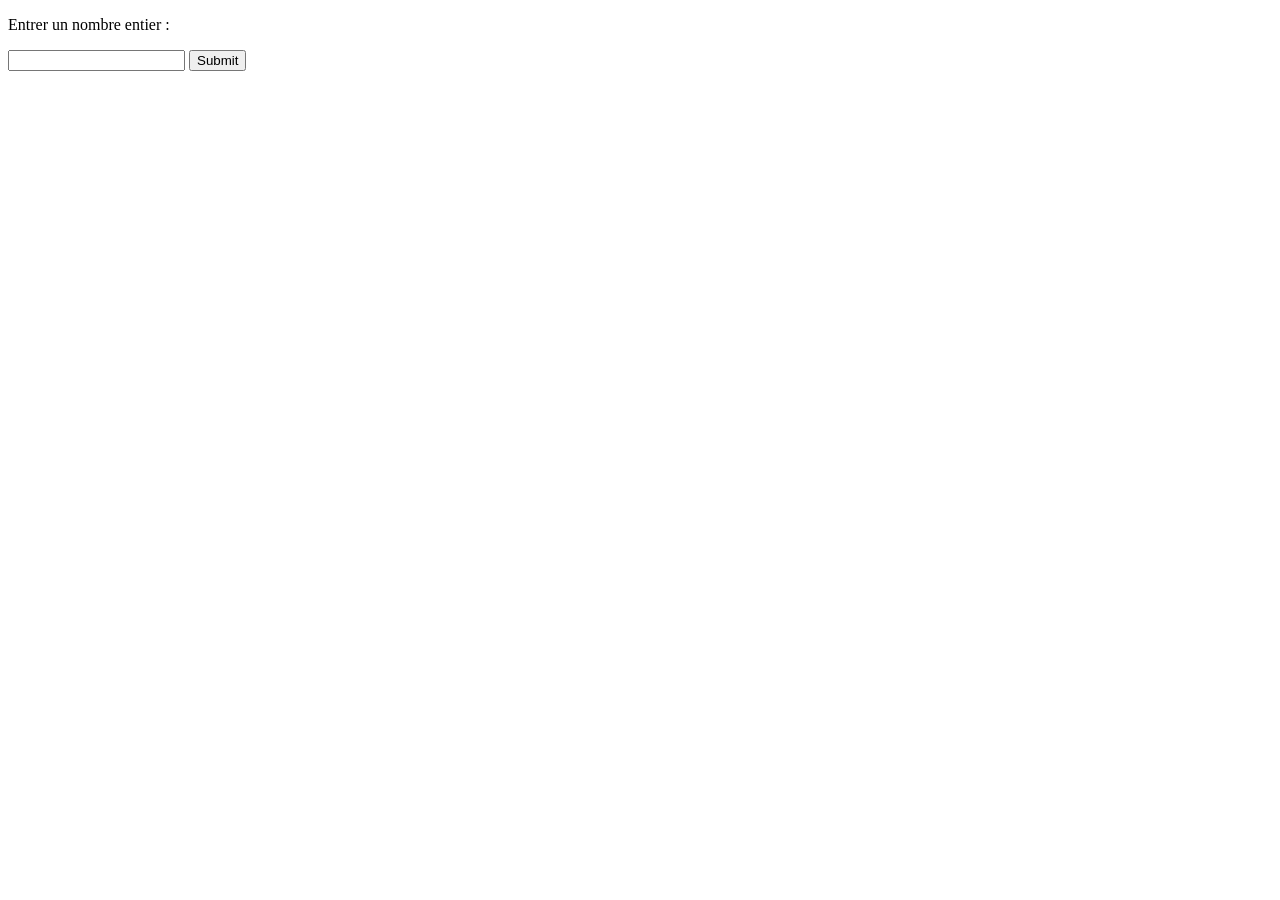
<file: php/TP/index.html>
<!doctype html>
<html>
	<head>
		<title>
			Formulaire à une valeur
		</title>
		<meta charset="utf-8"/>
	</head>
	<body>
		<p>Entrer un nombre entier : </p>
		 <form action="traitement.php" method="get">
			  <input type="text" name="n"/>
			  <input type="submit"/>
		 </form>
	</body>
</html>
</file>
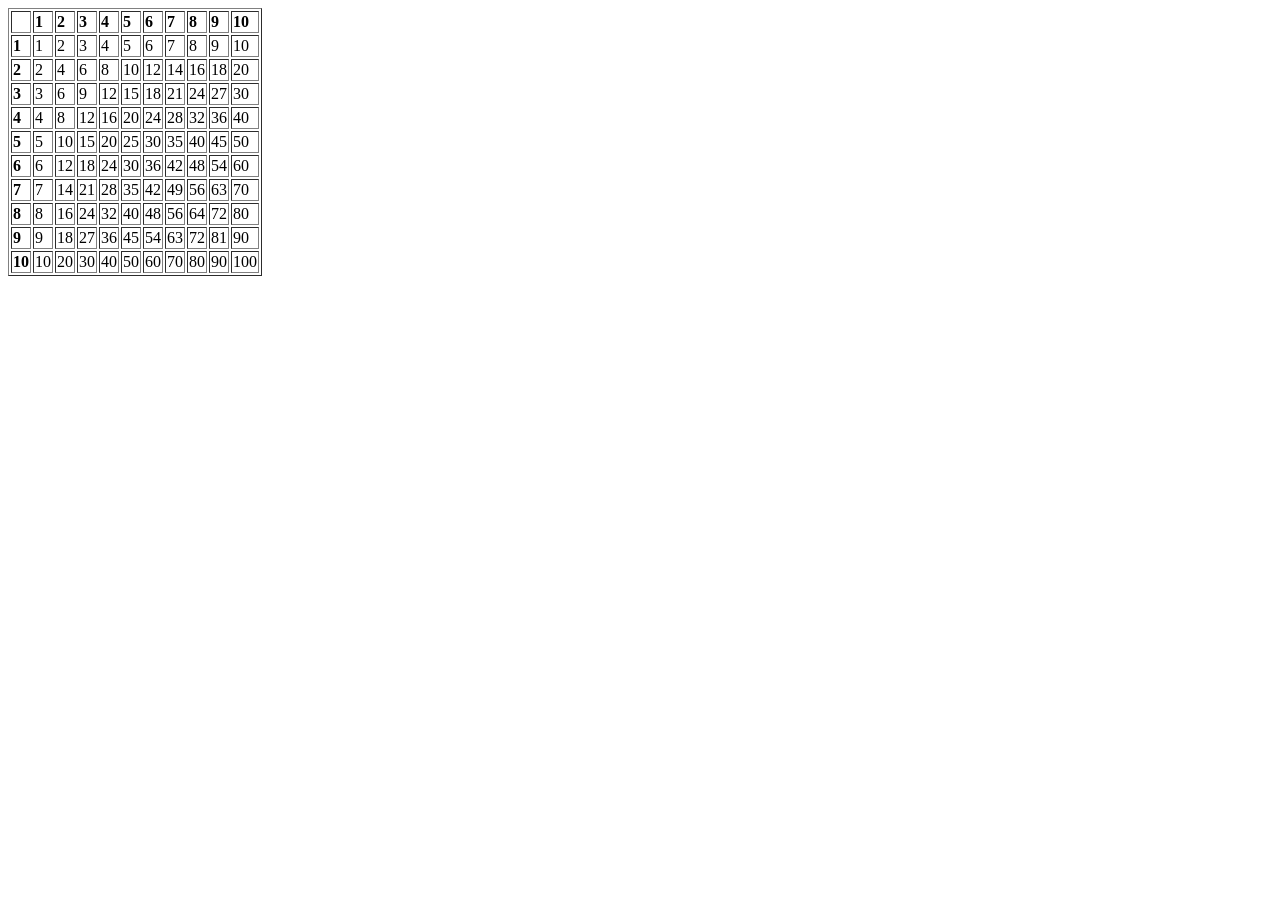
<file: php/table.html>
<!DOCTYPE html>
<html>
<body>

<table border=1><tr><td></td><td><b> 1 </b> </td><td><b> 2 </b> </td><td><b> 3 </b> </td><td><b> 4 </b> </td><td><b> 5 </b> </td><td><b> 6 </b> </td><td><b> 7 </b> </td><td><b> 8 </b> </td><td><b> 9 </b> </td><td><b> 10 </b> </td></tr><tr> <td><b> 1 </b></td><td> 1 </td><td> 2 </td><td> 3 </td><td> 4 </td><td> 5 </td><td> 6 </td><td> 7 </td><td> 8 </td><td> 9 </td><td> 10 </td></tr>
	<tr> <td><b> 2 </b></td><td> 2 </td><td> 4 </td><td> 6 </td><td> 8 </td><td> 10 </td><td> 12 </td><td> 14 </td><td> 16 </td><td> 18 </td><td> 20 </td></tr>
	<tr> <td><b> 3 </b></td><td> 3 </td><td> 6 </td><td> 9 </td><td> 12 </td><td> 15 </td><td> 18 </td><td> 21 </td><td> 24 </td><td> 27 </td><td> 30 </td></tr>
	<tr> <td><b> 4 </b></td><td> 4 </td><td> 8 </td><td> 12 </td><td> 16 </td><td> 20 </td><td> 24 </td><td> 28 </td><td> 32 </td><td> 36 </td><td> 40 </td></tr>
	<tr> <td><b> 5 </b></td><td> 5 </td><td> 10 </td><td> 15 </td><td> 20 </td><td> 25 </td><td> 30 </td><td> 35 </td><td> 40 </td><td> 45 </td><td> 50 </td></tr>
	<tr> <td><b> 6 </b></td><td> 6 </td><td> 12 </td><td> 18 </td><td> 24 </td><td> 30 </td><td> 36 </td><td> 42 </td><td> 48 </td><td> 54 </td><td> 60 </td></tr>
	<tr> <td><b> 7 </b></td><td> 7 </td><td> 14 </td><td> 21 </td><td> 28 </td><td> 35 </td><td> 42 </td><td> 49 </td><td> 56 </td><td> 63 </td><td> 70 </td></tr>
	<tr> <td><b> 8 </b></td><td> 8 </td><td> 16 </td><td> 24 </td><td> 32 </td><td> 40 </td><td> 48 </td><td> 56 </td><td> 64 </td><td> 72 </td><td> 80 </td></tr>
	<tr> <td><b> 9 </b></td><td> 9 </td><td> 18 </td><td> 27 </td><td> 36 </td><td> 45 </td><td> 54 </td><td> 63 </td><td> 72 </td><td> 81 </td><td> 90 </td></tr>
	<tr> <td><b> 10 </b></td><td> 10 </td><td> 20 </td><td> 30 </td><td> 40 </td><td> 50 </td><td> 60 </td><td> 70 </td><td> 80 </td><td> 90 </td><td> 100 </td></tr>
	</table>  

</body>
</html>
</file>
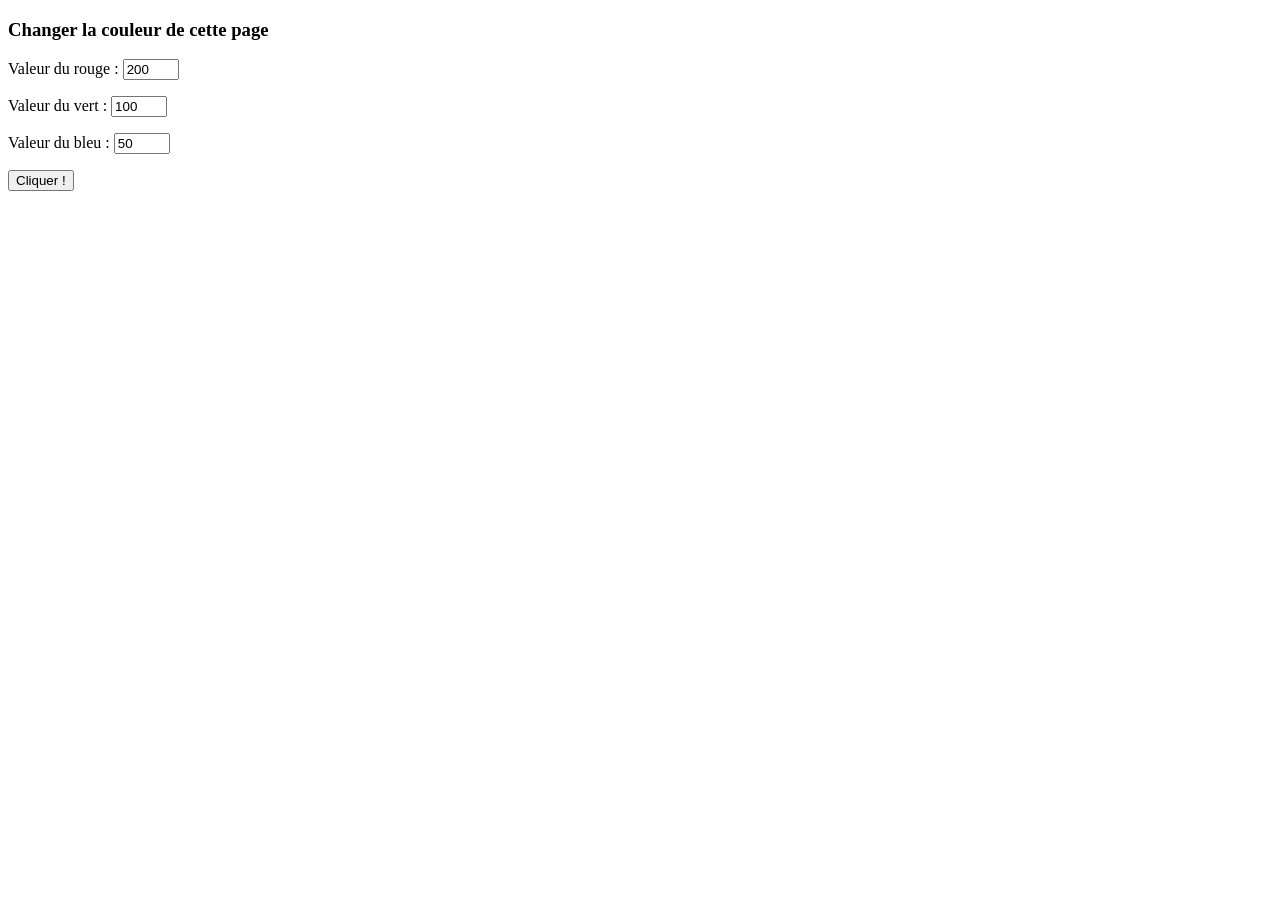
<file: S5/Exo9/fichier.html>
<!doctype html>
<html>

<head>
  <meta charset="UTF-8">
  <title>Couleur</title>
</head>

<body>
  <h3> Changer la couleur de cette page</h3>
  <p>Valeur du rouge : <input type="number" id="R" min="0" max="255" value="200"></p>
  
  <p>Valeur du vert : <input type="number" id="V" min="0" max="255" value="100"></p>
  
  <p>Valeur du bleu : <input type="number" id="B" min="0" max="255" value="50"></p>
  
  <p><input type="button" value="Cliquer !" onclick="Couleur()"></p>
  
</body>

</html>
</file>
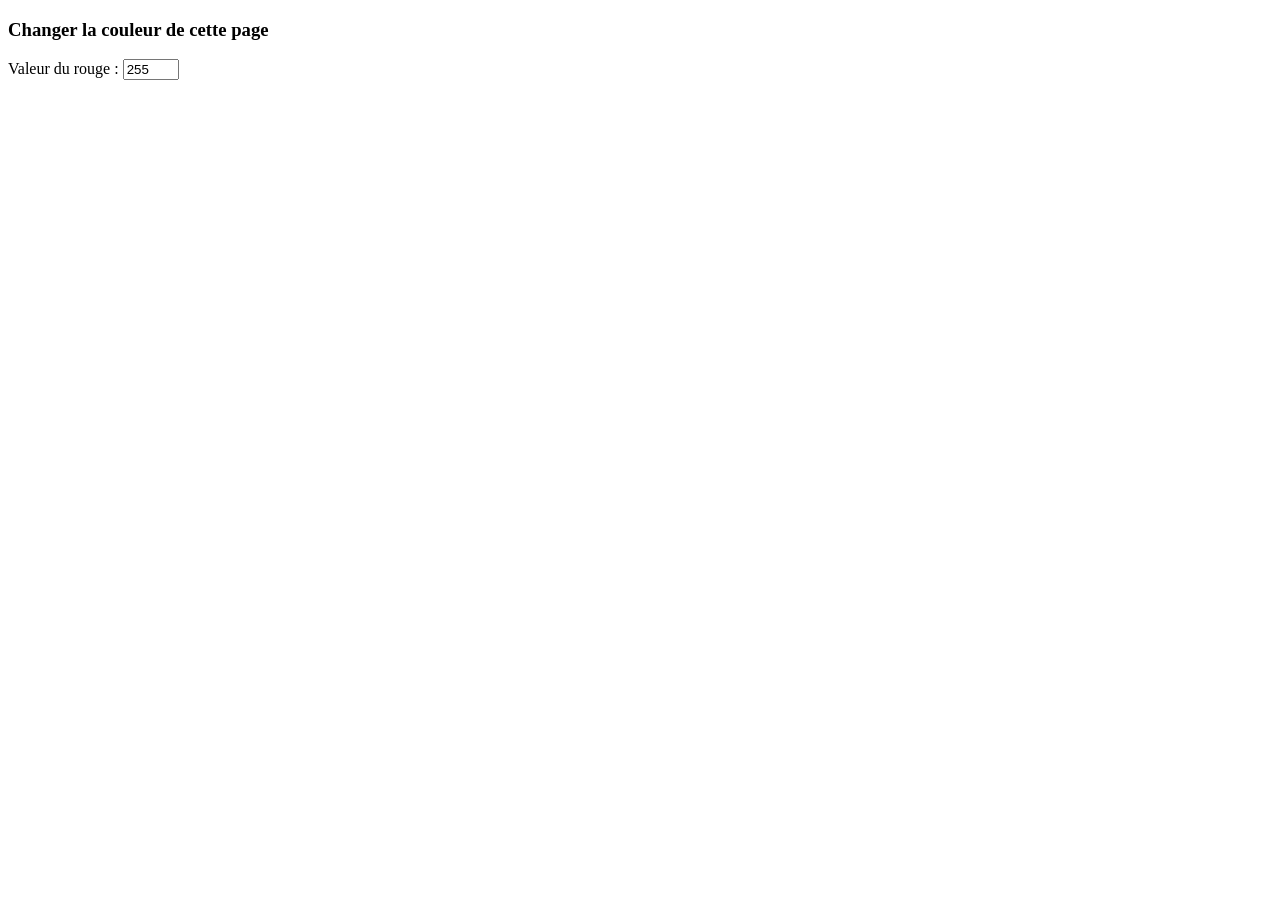
<file: S5/Exo9/start.html>
<!doctype html>
<html>

<head>
  <meta charset="UTF-8">
  <title>Couleur</title>
</head>

<body>
  <h3> Changer la couleur de cette page</h3>
  <p>Valeur du rouge : <input type="number" id="rouge" min="0" max="255" value="255"></p>
  
  
</body>

</html>
</file>
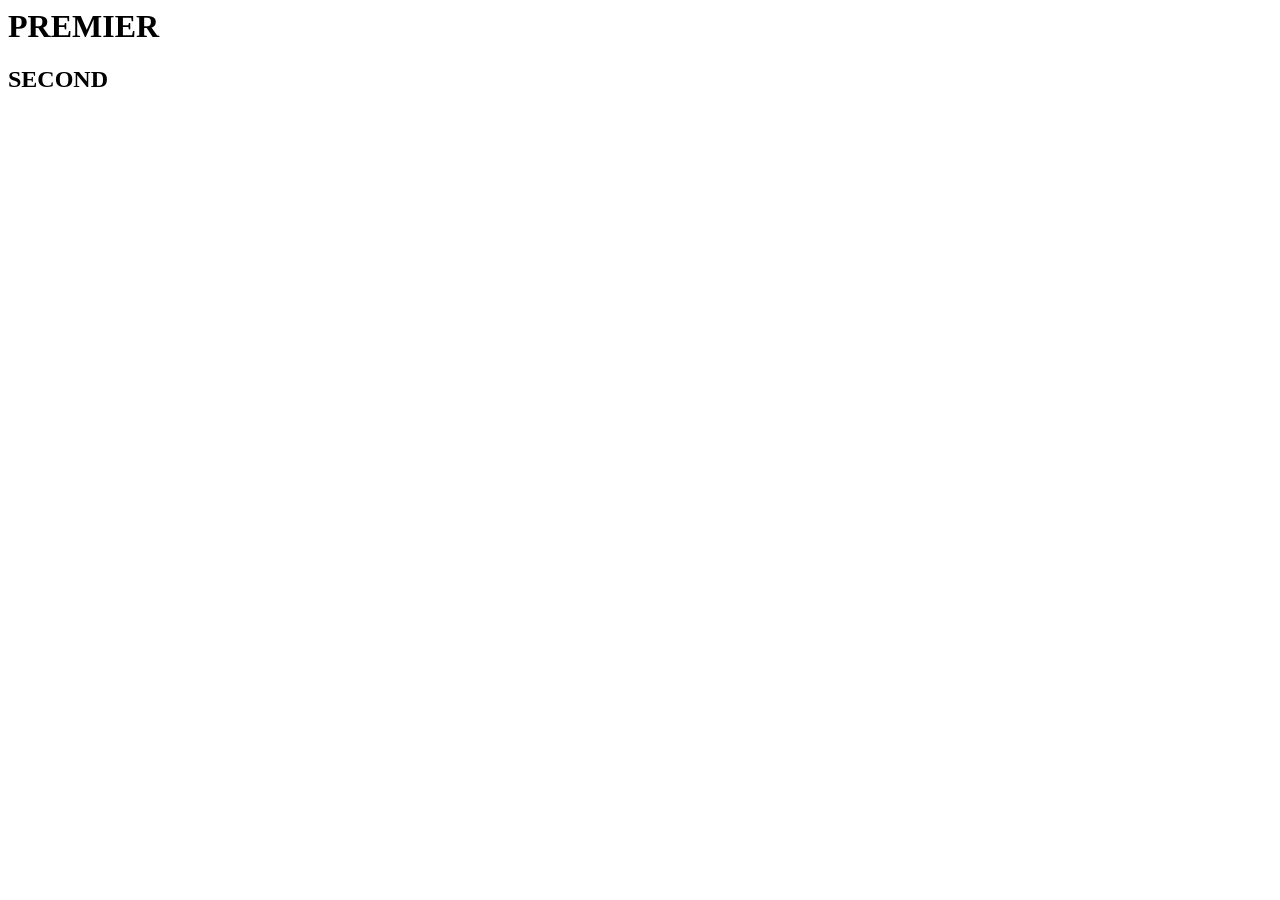
<file: S5/ParamJS/cible.html>
<html>
<head>
  <script>
  let str = window.location.href;
  let url = new URL(str);
  let t1 = url.searchParams.get("valeur1");
  console.log(t1);
  let t2 = url.searchParams.get("valeur2");
  console.log(t2);
  </script>

</head>
<h1 id="premier">PREMIER</h1>
<h2 id="second">SECOND</h2>
</html>
</file>
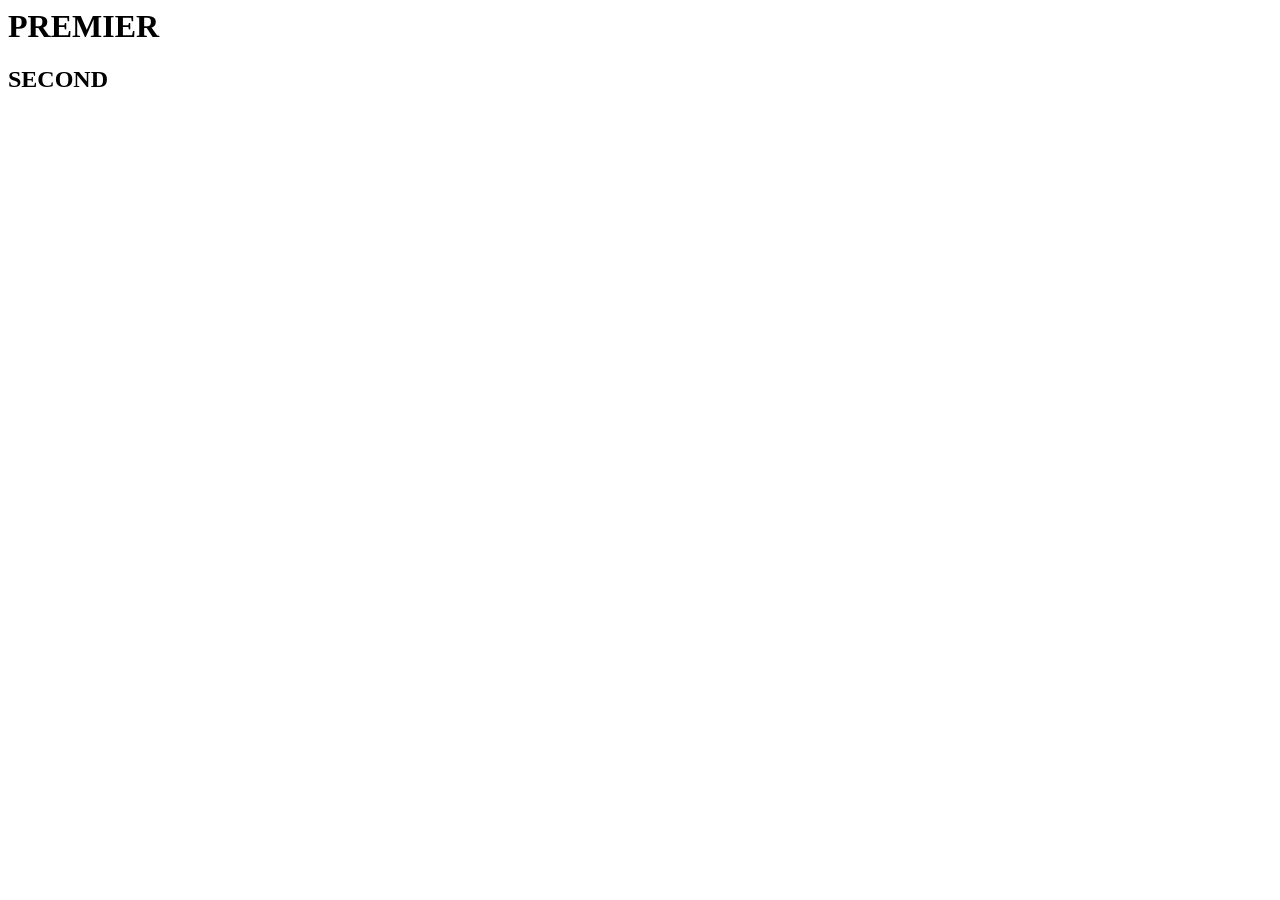
<file: S5/ParamJS/cible3.html>
<html>
<head>
  <script>
  let str = window.location.href;
  let url = new URL(str);
  let t1 = url.searchParams.get("valeur1");
  console.log(t1);
  let t2 = url.searchParams.get("valeur2");
  console.log(t2);
  
  function prem() {
    document.getElementById("premier").innerHTML = t1 ;
  }
  function sec() {
    document.getElementById("second").innerHTML = t2 ;
  }

  </script>

</head>
<h1 id="premier" onclick="prem()">PREMIER</h1>

<h2 id="second" onclick="sec()">SECOND</h2>
</html>
</file>
